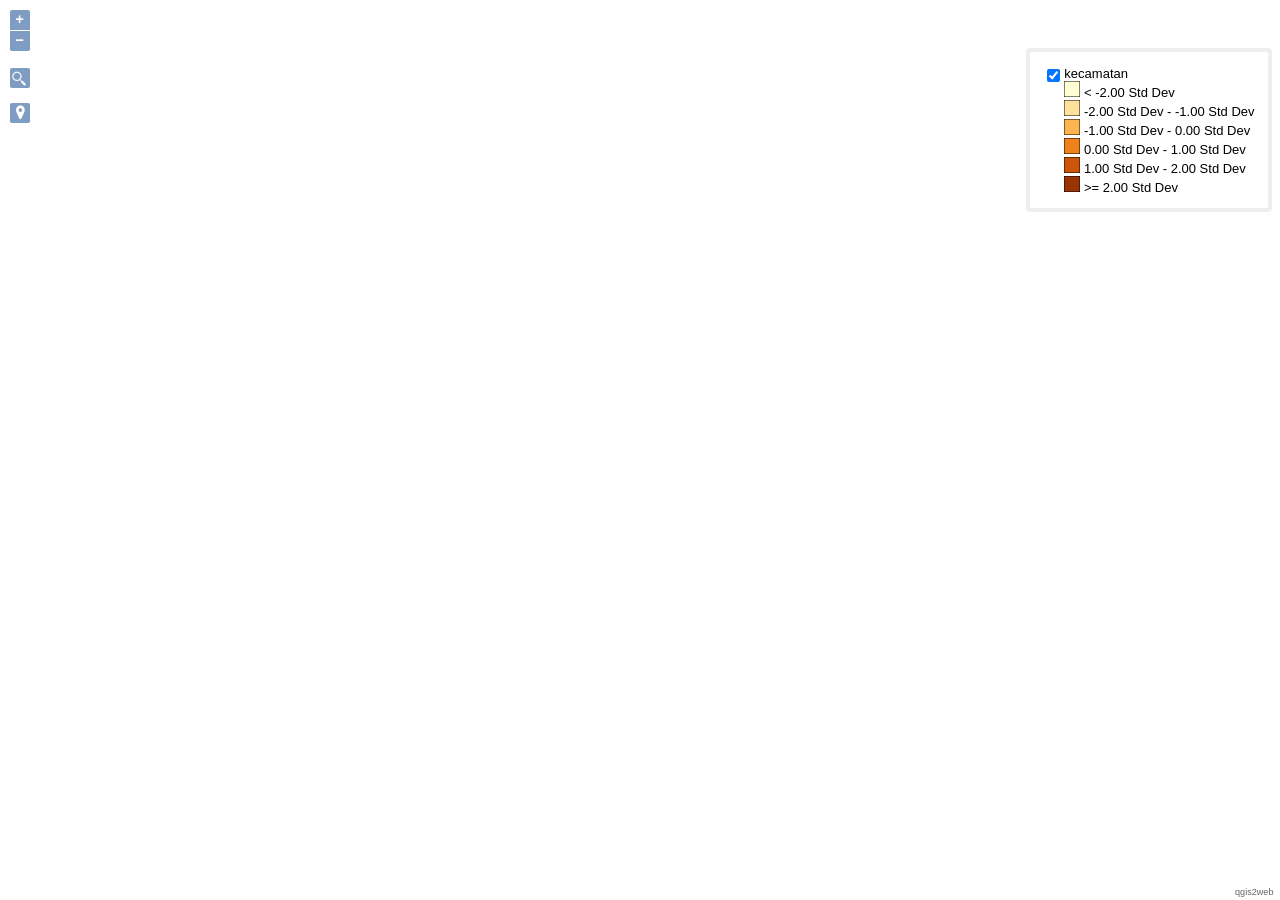
<file: qgis2web_2022_01_14-18_14_33_997000/index.html>
<!doctype html>
<html lang="en">
    <head>
        <meta charset="utf-8">
        <meta http-equiv="X-UA-Compatible" content="IE=edge">
        <meta name="viewport" content="initial-scale=1,user-scalable=no,maximum-scale=1,width=device-width">
        <meta name="mobile-web-app-capable" content="yes">
        <meta name="apple-mobile-web-app-capable" content="yes">
        <link rel="stylesheet" href="./resources/ol.css">
        <link rel="stylesheet" type="text/css" href="resources/horsey.min.css">
        <link rel="stylesheet" type="text/css" href="resources/ol3-search-layer.min.css">
        <link rel="stylesheet" href="./resources/ol3-layerswitcher.css">
        <link rel="stylesheet" href="./resources/qgis2web.css">
        <link rel="stylesheet" href="http://maxcdn.bootstrapcdn.com/font-awesome/4.6.3/css/font-awesome.min.css">
        <style>
        html, body {
            background-color: #ffffff;
        }
        </style>

        <style>
        .geolocate {
            top: 100px;
            left: .5em;
        }
        .ol-touch .geolocate {
            top: 130px;
        }
        </style>
        <style>
        html, body, #map {
            width: 100%;
            height: 100%;
            padding: 0;
            margin: 0;
        }
        </style>
        <title></title>
    </head>
    <body>
        <div id="map">
            <div id="popup" class="ol-popup">
                <a href="#" id="popup-closer" class="ol-popup-closer"></a>
                <div id="popup-content"></div>
            </div>
        </div>
        <script src="resources/qgis2web_expressions.js"></script>
        <script src="resources/polyfills.js"></script>
        <script src="./resources/functions.js"></script>
        <script src="./resources/ol.js"></script>
        <script src="http://cdn.polyfill.io/v2/polyfill.min.js?features=Element.prototype.classList,URL"></script>
        <script src="resources/horsey.min.js"></script>
        <script src="resources/ol3-search-layer.min.js"></script>
        <script src="./resources/ol3-layerswitcher.js"></script>
        <script src="layers/kecamatan_0.js"></script>
        <script src="styles/kecamatan_0_style.js"></script>
        <script src="./layers/layers.js" type="text/javascript"></script> 
        <script src="./resources/qgis2web.js"></script>
        <script src="./resources/Autolinker.min.js"></script>
    </body>
</html>
</file>
<file: qgis2web_2022_01_14-18_14_33_997000/resources/ol.css>
.ol-box{box-sizing:border-box;border-radius:2px;border:2px solid #00f}.ol-mouse-position{top:8px;right:8px;position:absolute}.ol-scale-line{background:rgba(0,60,136,.3);border-radius:4px;bottom:8px;left:8px;padding:2px;position:absolute}.ol-scale-line-inner{border:1px solid #eee;border-top:none;color:#eee;font-size:10px;text-align:center;margin:1px;will-change:contents,width}.ol-overlay-container{will-change:left,right,top,bottom}.ol-unsupported{display:none}.ol-unselectable,.ol-viewport{-webkit-touch-callout:none;-webkit-user-select:none;-moz-user-select:none;-ms-user-select:none;user-select:none;-webkit-tap-highlight-color:transparent}.ol-selectable{-webkit-touch-callout:default;-webkit-user-select:auto;-moz-user-select:auto;-ms-user-select:auto;user-select:auto}.ol-grabbing{cursor:-webkit-grabbing;cursor:-moz-grabbing;cursor:grabbing}.ol-grab{cursor:move;cursor:-webkit-grab;cursor:-moz-grab;cursor:grab}.ol-control{position:absolute;background-color:rgba(255,255,255,.4);border-radius:4px;padding:2px}.ol-control:hover{background-color:rgba(255,255,255,.6)}.ol-zoom{top:.5em;left:.5em}.ol-rotate{top:.5em;right:.5em;transition:opacity .25s linear,visibility 0s linear}.ol-rotate.ol-hidden{opacity:0;visibility:hidden;transition:opacity .25s linear,visibility 0s linear .25s}.ol-zoom-extent{top:4.643em;left:.5em}.ol-full-screen{right:.5em;top:.5em}@media print{.ol-control{display:none}}.ol-control button{display:block;margin:1px;padding:0;color:#fff;font-size:1.14em;font-weight:700;text-decoration:none;text-align:center;height:1.375em;width:1.375em;line-height:.4em;background-color:rgba(0,60,136,.5);border:none;border-radius:2px}.ol-control button::-moz-focus-inner{border:none;padding:0}.ol-zoom-extent button{line-height:1.4em}.ol-compass{display:block;font-weight:400;font-size:1.2em;will-change:transform}.ol-touch .ol-control button{font-size:1.5em}.ol-touch .ol-zoom-extent{top:5.5em}.ol-control button:focus,.ol-control button:hover{text-decoration:none;background-color:rgba(0,60,136,.7)}.ol-zoom .ol-zoom-in{border-radius:2px 2px 0 0}.ol-zoom .ol-zoom-out{border-radius:0 0 2px 2px}.ol-attribution{text-align:right;bottom:.5em;right:.5em;max-width:calc(100% - 1.3em)}.ol-attribution ul{margin:0;padding:0 .5em;font-size:.7rem;line-height:1.375em;color:#000;text-shadow:0 0 2px #fff}.ol-attribution li{display:inline;list-style:none;line-height:inherit}.ol-attribution li:not(:last-child):after{content:" "}.ol-attribution img{max-height:2em;max-width:inherit;vertical-align:middle}.ol-attribution button,.ol-attribution ul{display:inline-block}.ol-attribution.ol-collapsed ul{display:none}.ol-attribution.ol-logo-only ul{display:block}.ol-attribution:not(.ol-collapsed){background:rgba(255,255,255,.8)}.ol-attribution.ol-uncollapsible{bottom:0;right:0;border-radius:4px 0 0;height:1.1em;line-height:1em}.ol-attribution.ol-logo-only{background:0 0;bottom:.4em;height:1.1em;line-height:1em}.ol-attribution.ol-uncollapsible img{margin-top:-.2em;max-height:1.6em}.ol-attribution.ol-logo-only button,.ol-attribution.ol-uncollapsible button{display:none}.ol-zoomslider{top:4.5em;left:.5em;height:200px}.ol-zoomslider button{position:relative;height:10px}.ol-touch .ol-zoomslider{top:5.5em}.ol-overviewmap{left:.5em;bottom:.5em}.ol-overviewmap.ol-uncollapsible{bottom:0;left:0;border-radius:0 4px 0 0}.ol-overviewmap .ol-overviewmap-map,.ol-overviewmap button{display:inline-block}.ol-overviewmap .ol-overviewmap-map{border:1px solid #7b98bc;height:150px;margin:2px;width:150px}.ol-overviewmap:not(.ol-collapsed) button{bottom:1px;left:2px;position:absolute}.ol-overviewmap.ol-collapsed .ol-overviewmap-map,.ol-overviewmap.ol-uncollapsible button{display:none}.ol-overviewmap:not(.ol-collapsed){background:rgba(255,255,255,.8)}.ol-overviewmap-box{border:2px dotted rgba(0,60,136,.7)}.ol-overviewmap .ol-overviewmap-box:hover{cursor:move}
</file>
<file: qgis2web_2022_01_14-18_14_33_997000/resources/ol3-layerswitcher.css>
.layer-switcher.shown.ol-control {
    background-color: transparent;
}

.layer-switcher.shown.ol-control:hover {
    background-color: transparent;
}

.layer-switcher {
    position: absolute;
    top: 3.5em;
    right: 0.5em;
    text-align: left;
}

.layer-switcher.shown {
    bottom: 3em;
}

.layer-switcher .panel {
    padding: 0 1em 0 0;
    margin: 0;
    border: 4px solid #eee;
    border-radius: 4px;
    background-color: white;
    display: none;
    max-height: 100%;
    overflow-y: auto;
}

.layer-switcher.shown .panel {
    display: block;
}

.layer-switcher button {
    float: right;
    width: 38px;
    height: 38px;
    background-image: url('[data-uri]') /*logo.png*/;
    background-repeat: no-repeat;
    background-position: 2px;
    background-color: white;
    border: none;
}

.layer-switcher.shown button {
    display: none;
}

.layer-switcher button:focus, .layer-switcher button:hover {
    background-color: white;
}

.layer-switcher ul {
    padding-left: 1em;
    list-style: none;
}

.layer-switcher li.group {
    padding-top: 5px;
}

.layer-switcher li.group > label {
    font-weight: bold;
}

.layer-switcher li.layer {
    display: table;
}

.layer-switcher li.layer label, .layer-switcher li.layer input {
    display: table-cell;
    vertical-align: sub;
}

.layer-switcher input {
    margin: 4px;
}

.layer-switcher.touch ::-webkit-scrollbar {
    width: 4px;
}

.layer-switcher.touch ::-webkit-scrollbar-track {
    -webkit-box-shadow: inset 0 0 6px rgba(0,0,0,0.3);
    border-radius: 10px;
}

.layer-switcher.touch ::-webkit-scrollbar-thumb {
    border-radius: 10px;
    -webkit-box-shadow: inset 0 0 6px rgba(0,0,0,0.5);
}
</file>
<file: qgis2web_2022_01_14-18_14_33_997000/resources/qgis2web.css>
html, body {
    height: 100%;
    padding: 0;
    margin: 0;
    font-family: sans-serif;
    font-size: small;
}

th, td {
    vertical-align: top;
    text-align: left;
}

#map {
    width: 100%;
    height: 100%;
}

.ol-popup {
    display: none;
    position: absolute;
    background-color: white;
    -moz-box-shadow: 0 1px 4px rgba(0,0,0,0.2);
    -webkit-filter: drop-shadow(0 1px 4px rgba(0,0,0,0.2));
    filter: drop-shadow(0 1px 4px rgba(0,0,0,0.2));
    padding: 15px;
    border-radius: 10px;
    border: 1px solid #cccccc;
    bottom: 12px;
    left: -50px;   
    height: auto;
    width: auto;
    min-width: 100px;
    max-height:400px;  
    overflow: auto;      
}

.ol-popup-closer {
    text-decoration: none;
    position: absolute;
    top: 2px;
    right: 8px;
}

.ol-popup-closer:after {
    content: "X";
}

.ol-attribution a {
    text-decoration: none;
    color: #666;
    font-family: sans-serif;
    font-size: 100%;
}

#popup-content>ul>li:nth-child(even) {
    background-color: #eee;
}

#popup-content ul {
    list-style-type: none;
    padding-left: 0;
}

#popup-content li {
    margin-bottom:0.25em;
}
</file>
<file: qgis2web_2022_01_14-18_14_33_997000/resources/horsey.min.css>
.sey-container{display:none;position:absolute;box-shadow:1px 2px 6px;background-color:#fff;color:#333;transition:left .1s ease-in-out;z-index:1}.sey-list{padding:0;margin:0;list-style-type:none}.sey-show{display:block}.sey-hide{display:none}.sey-empty{cursor:default;padding:7px}.sey-item{cursor:pointer;overflow:hidden;white-space:nowrap;text-overflow:ellipsis;padding:7px}.sey-item:hover{background-color:#444;color:#fff}.sey-selected{background-color:#333;color:#fff}.sey-char-highlight{font-weight:700}.sey-category-id{background-color:#eee;color:#aaa;text-align:right;text-transform:capitalize;font-style:italic;font-size:12px;box-shadow:1px 0 1px;padding:7px}
</file>
<file: qgis2web_2022_01_14-18_14_33_997000/resources/ol3-search-layer.min.css>
.search-layer{top:65px;left:.5em}.ol-touch .search-layer{top:80px}.search-layer button{background-image:url([data-uri]);background-repeat:no-repeat;background-position:center center;top:2px;left:2px}.search-layer-input-search{position:absolute;top:2px;left:32px;width:180px;padding:5px;border:1px solid #ccc;font-family:inherit;font-size:.875rem}.search-layer-collapsed{display:none}
</file>
